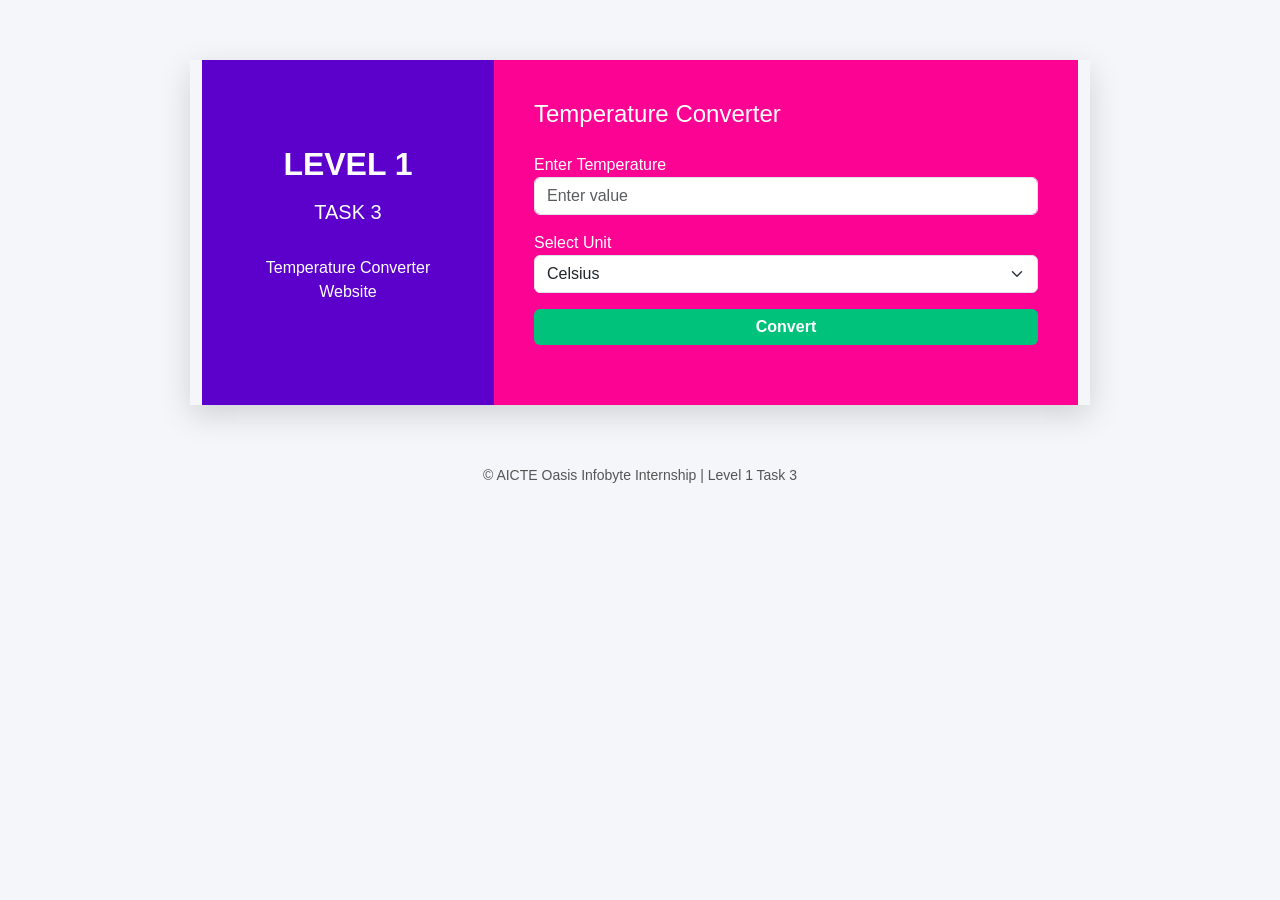
<file: Temprature Converter/temperature-converter.html>
<!DOCTYPE html>
<html lang="en">
<head>
    <meta charset="UTF-8">
    <title>Temperature Converter | Oasis Infobyte</title>

    <!-- Bootstrap 5 CDN -->
    <link href="https://cdn.jsdelivr.net/npm/bootstrap@5.3.2/dist/css/bootstrap.min.css" rel="stylesheet">

    <style>
        body {
            background-color: #f4f6f9;
            font-family: 'Segoe UI', sans-serif;
        }

        .converter-container {
            max-width: 900px;
            margin: 60px auto;
            box-shadow: 0 10px 30px rgba(0,0,0,0.15);
        }

        .left-panel {
            background-color:#5c00cc;
            color: #fff;
            padding: 40px;
            text-align: center;
        }

        .left-panel h2 {
            font-weight: 700;
        }

        .right-panel {
            background-color:#fc0394;
            color: #ffffff;
            padding: 40px;
        }

        label {
            font-weight: 500;
        }

        .form-control, .form-select {
            border-radius: 6px;
        }

        .btn-convert {
            background-color: #00c27a;
            color: #fff;
            border: none;
            font-weight: 600;
        }

        .btn-convert:hover {
            background-color: #00a866;
        }

        .result-box {
            margin-top: 20px;
            font-size: 18px;
            font-weight: 600;
            color: #00ffb3;
        }

        footer {
            text-align: center;
            margin-top: 30px;
            font-size: 14px;
            color: #555;
        }
    </style>
</head>

<body>

<div class="container converter-container">
    <div class="row g-0">
        
        <!-- LEFT SECTION -->
        <div class="col-md-4 left-panel d-flex flex-column justify-content-center">
            <h2>LEVEL 1</h2>
            <h5 class="mt-2">TASK 3</h5>
            <p class="mt-4">
                Temperature Converter Website
            </p>
        </div>

        <!-- RIGHT SECTION -->
        <div class="col-md-8 right-panel">
            <h4 class="mb-4">Temperature Converter</h4>

            <form id="tempForm">
                <!-- Temperature Input -->
                <div class="mb-3">
                    <label>Enter Temperature</label>
                    <input type="number" id="temperature" class="form-control" placeholder="Enter value" required>
                </div>

                <!-- Unit Selection -->
                <div class="mb-3">
                    <label>Select Unit</label>
                    <select id="unit" class="form-select">
                        <option value="celsius">Celsius</option>
                        <option value="fahrenheit">Fahrenheit</option>
                    </select>
                </div>

                <!-- Convert Button -->
                <button type="button" class="btn btn-convert w-100" onclick="convertTemp()">
                    Convert
                </button>
            </form>

            <!-- Result -->
            <div id="result" class="result-box"></div>

        </div>
    </div>
</div>

<footer>
    © AICTE Oasis Infobyte Internship | Level 1 Task 3
</footer>

<!-- JavaScript -->
<script>
    function convertTemp() {
        let temp = document.getElementById("temperature").value;
        let unit = document.getElementById("unit").value;
        let result = document.getElementById("result");

        if (temp === "") {
            result.innerHTML = "⚠️ Please enter a temperature value.";
            return;
        }

        temp = parseFloat(temp);
        let converted;

        if (unit === "celsius") {
            converted = (temp * 9/5) + 32;
            result.innerHTML = `${temp} °C = ${converted.toFixed(2)} °F`;
        } else {
            converted = (temp - 32) * 5/9;
            result.innerHTML = `${temp} °F = ${converted.toFixed(2)} °C`;
        }
    }
</script>

</body>
</html>
</file>
